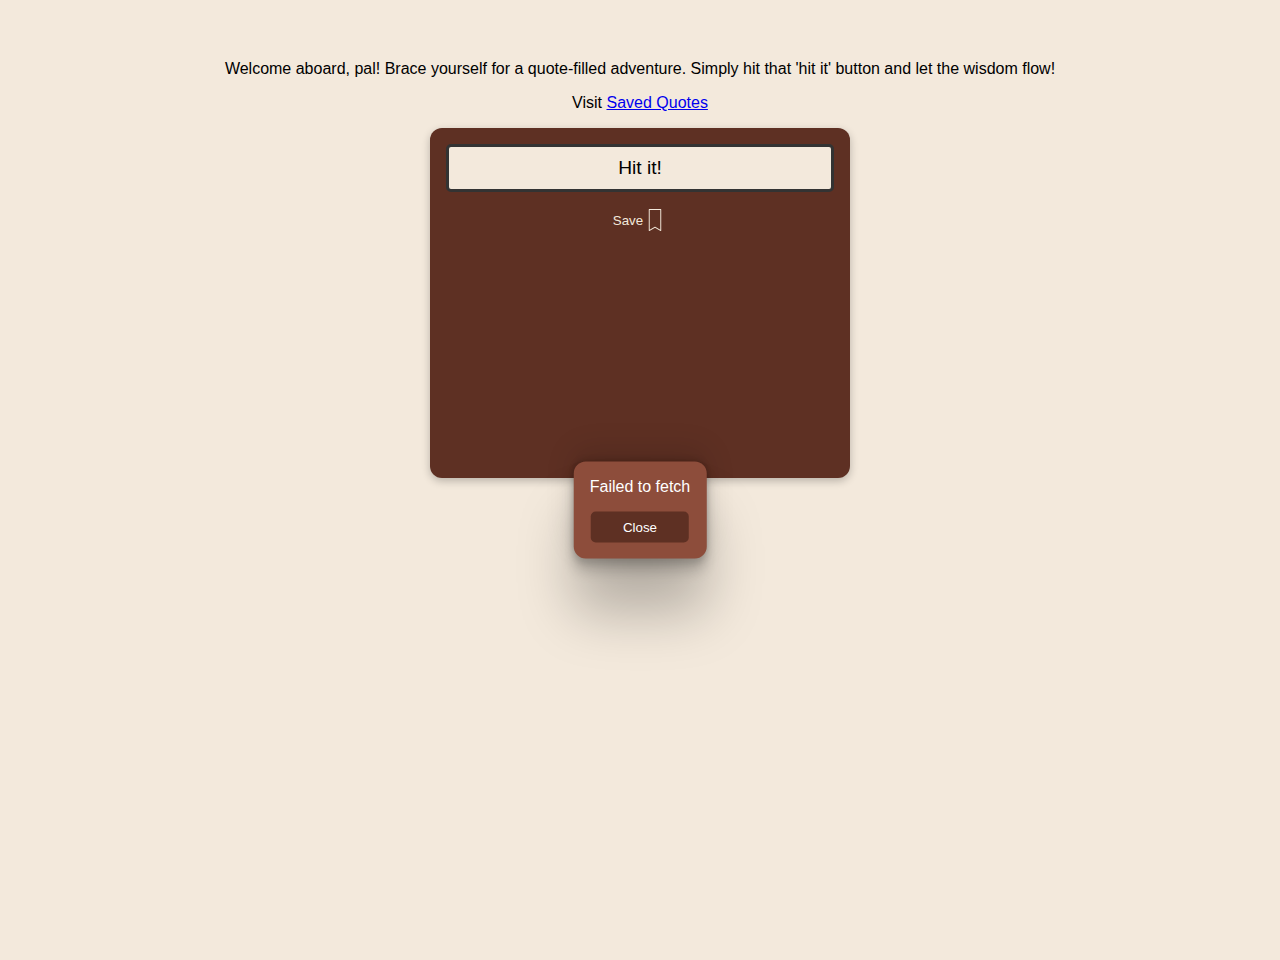
<file: index.html>
<!DOCTYPE html>
<html lang="en">
  <head>
    <meta charset="UTF-8" />
    <meta name="viewport" content="width=device-width, initial-scale=1.0" />
    <title>Series Saga</title>

    <!-- favicon -->
    <link rel="icon" type="image/x-icon" href="assets/media/favicon.ico" />

    <!-- custom stylesheet -->
    <link rel="stylesheet" href="assets/css/main.css" />
  </head>

  <body>
    <div class="error-message-container d-none">
      <span class="error-message"></span>
      <button type="button" class="close-btn">Close</button>
    </div>
    <main id="quote-section">
      <p class="welcome-note">
        Welcome aboard, pal! Brace yourself for a quote-filled adventure. Simply
        hit that 'hit it' button and let the wisdom flow!
      </p>
      <span class="nav-link-container"
        >Visit
        <a href="saved-quotes.html" class="nav-link">Saved Quotes</a></span
      >
      <div class="quote-container">
        <button type="button" class="quote-btn">Hit it!</button>
        <div class="quote-actions">
          <button type="button" class="save-btn">
            Save
            <svg
              xmlns="http://www.w3.org/2000/svg"
              viewBox="0 0 50 50"
              width="24px"
              height="24px"
            >
              <path
                d="M 12.8125 2 C 12.335938 2.089844 11.992188 2.511719 12 3 L 12 47 C 11.996094 47.359375 12.1875 47.691406 12.496094 47.871094 C 12.804688 48.054688 13.1875 48.054688 13.5 47.875 L 25 41.15625 L 36.5 47.875 C 36.8125 48.054688 37.195313 48.054688 37.503906 47.871094 C 37.8125 47.691406 38.003906 47.359375 38 47 L 38 3 C 38 2.449219 37.550781 2 37 2 L 13 2 C 12.96875 2 12.9375 2 12.90625 2 C 12.875 2 12.84375 2 12.8125 2 Z M 14 4 L 36 4 L 36 45.25 L 25.5 39.125 C 25.191406 38.945313 24.808594 38.945313 24.5 39.125 L 14 45.25 Z"
              />
            </svg>
          </button>
        </div>
        <p class="quote-text"></p>
        <span class="quote-author"></span>
        <span class="quote-series"></span>
      </div>
    </main>

    <!-- custom script -->
    <script src="assets/js/shared.js"></script>
    <script src="assets/js/main.js"></script>
  </body>
</html>
</file>
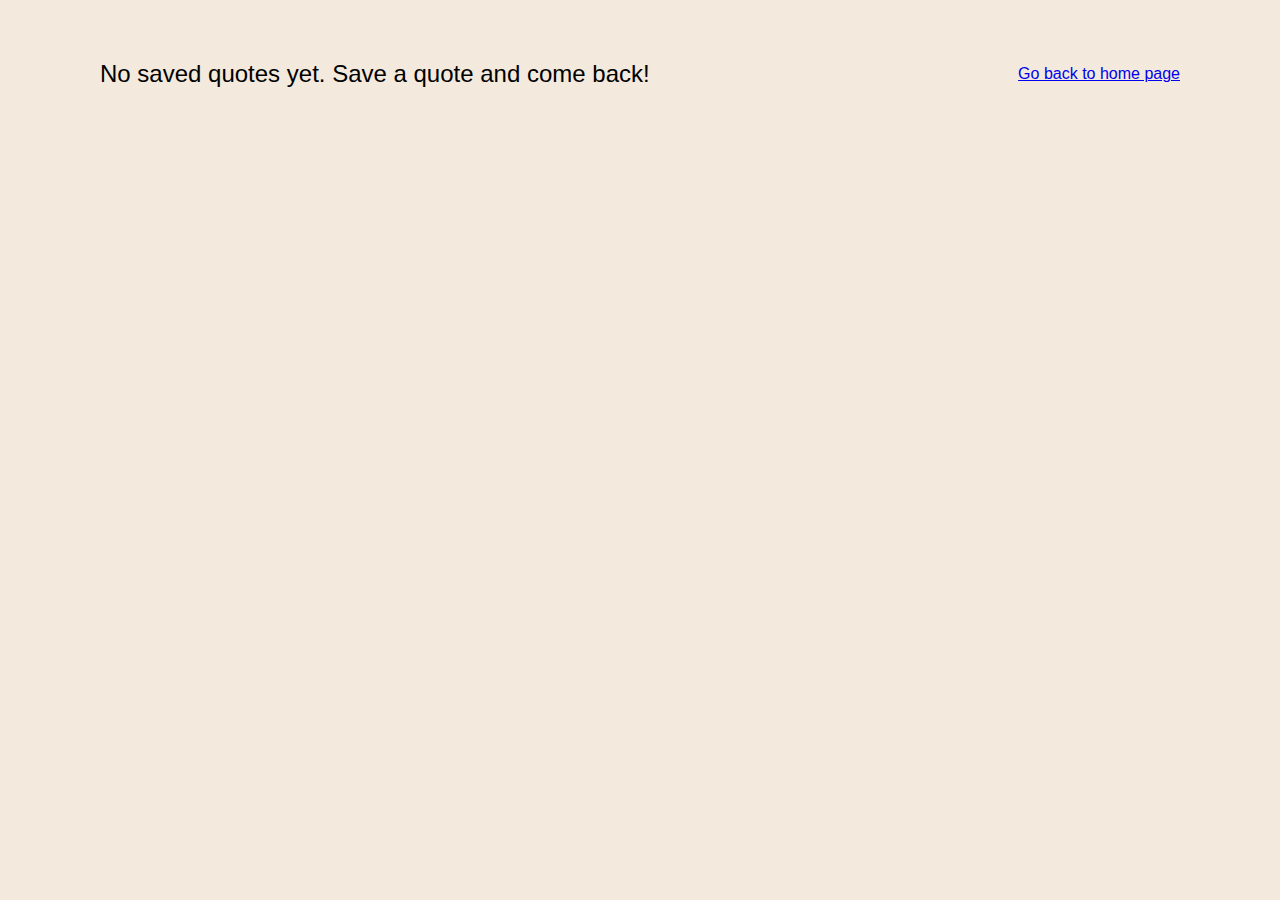
<file: saved-quotes.html>
<!DOCTYPE html>
<html lang="en">

<head>
    <meta charset="UTF-8">
    <meta name="viewport" content="width=device-width, initial-scale=1.0">
    <title>Series Saga | Saved Quotes</title>

    <!-- favicon -->
    <link rel="icon" type="image/x-icon" href="assets/media/favicon.ico">

    <!-- custom stylesheet -->
    <link rel="stylesheet" href="assets/css/main.css">
</head>

<body>
    <main>
        <div class="saved-quotes-container">
            <div class="saved-quotes-header">
                <span class="saved-quotes-title">Saved Quotes</span>
                <a href="index.html">Go back to home page</a>
            </div>
        </div>
    </main>
    <!-- custom script -->
    <script src="assets/js/shared.js"></script>
    <script src="assets/js/saved-quotes.js"></script>
</body>

</html>
</file>
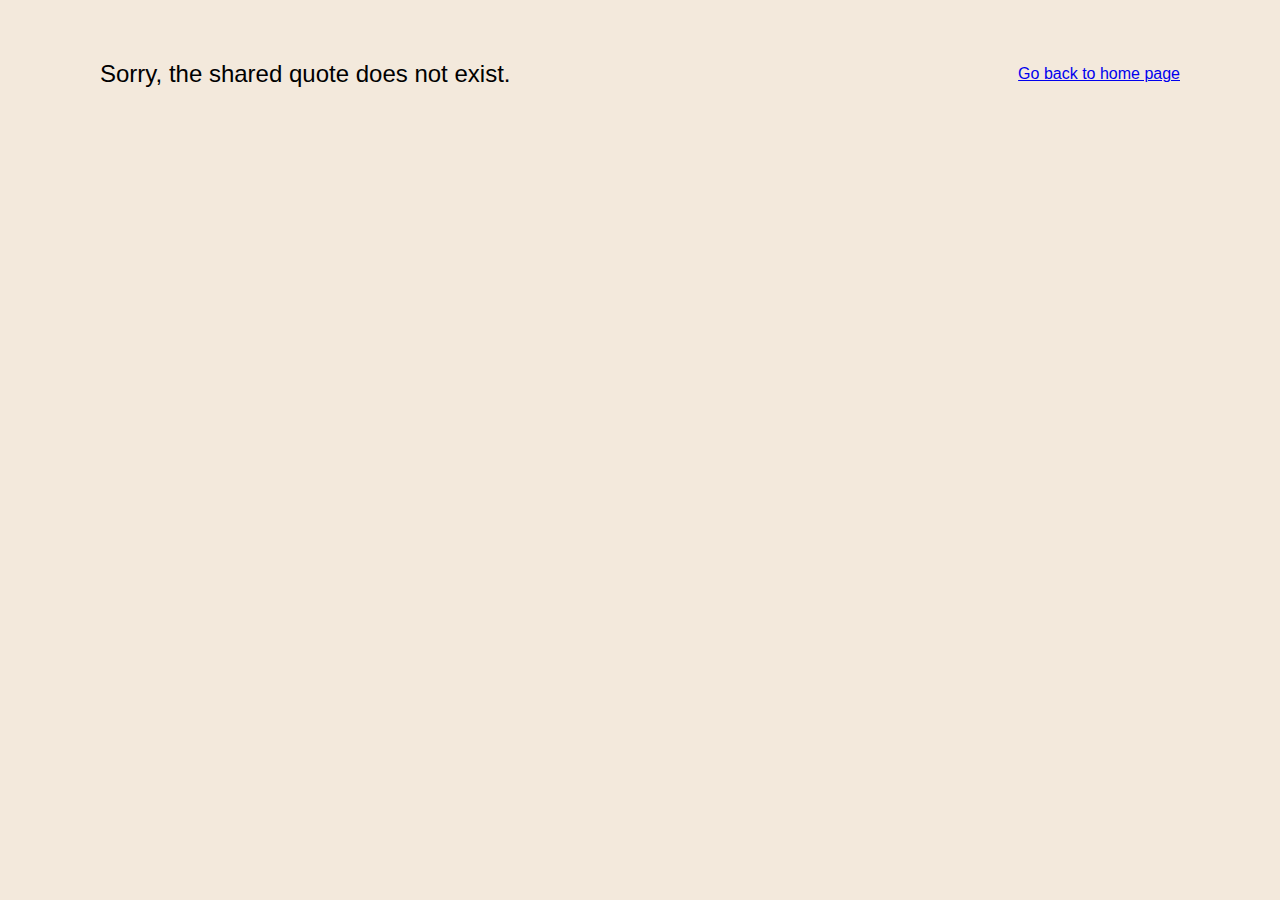
<file: shared-quote.html>
<!DOCTYPE html>
<html lang="en">
  <head>
    <meta charset="UTF-8" />
    <meta name="viewport" content="width=device-width, initial-scale=1.0" />
    <title>Series Saga | Shared Quote</title>

    <!-- favicon -->
    <link rel="icon" type="image/x-icon" href="assets/media/favicon.ico" />

    <!-- custom stylesheet -->
    <link rel="stylesheet" href="assets/css/main.css" />
  </head>

  <body>
    <main>
      <div class="shared-quotes-container">
        <div class="shared-quotes-header">
          <span class="shared-quotes-title">Shared Quote</span>
          <a href="index.html">Go back to home page</a>
        </div>
      </div>
    </main>
    <!-- custom script -->
    <script src="assets/js/shared.js"></script>
    <script src="assets/js/shared-quotes.js"></script>
  </body>
</html>
</file>
<file: assets/css/main.css>
/* Reset default settings */
* {
  margin: 0;
  padding: 0;
  box-sizing: border-box;
}

html {
  height: 100%;
}

/* Main styling */
body {
  height: 100%;
  background-color: #f3e9dc;
  font-family: "Gill Sans", "Gill Sans MT", Calibri, "Trebuchet MS", sans-serif;
  height: 100%;
  position: relative;
}

#quote-section {
  margin-top: 60px;
  display: flex;
  flex-direction: column;
  gap: 16px;
}

.welcome-note {
  padding: 0 2rem;
  text-align: center;
}

.nav-link-container {
  text-align: center;
  display: block;
}

.quote-container,
.saved-quote {
  padding: 1rem;
  background-color: #5e3023;
  min-height: 350px;
  width: 420px;
  border-radius: 12px;
  box-shadow: rgba(0, 0, 0, 0.24) 0px 3px 8px;
  color: #fff;
  display: flex;
  flex-direction: column;
  gap: 1rem;
  margin: auto;
}

.quote-container .quote-btn {
  border: 3px solid #333;
  border-radius: 5px;
  cursor: pointer;
  font-size: 1.2rem;
  background-color: #f3e9dc;
  padding: 10px 35px;
  font-family: "Gill Sans", "Gill Sans MT", Calibri, "Trebuchet MS", sans-serif;
  transition: 300ms;
}

.quote-container .quote-btn:hover {
  background-color: #d9c7ae;
}

.quote-container .quote-actions {
  display: flex;
  gap: 6px;
}

.quote-container .quote-actions .save-btn {
  display: flex;
  align-items: center;
  background-color: transparent;
  color: #f3e9dc;
  fill: #f3e9dc;
  border: none;
  margin: auto;
  cursor: pointer;
}

.quote-container .quote-text,
.saved-quote .quote-text {
  font-size: 1.2rem;
}

.quote-container .quote-author,
.quote-container .quote-series {
  display: block;
  font-size: 1.2rem;
  text-align: center;
}

@media screen and (max-width: 430px) {
  .quote-container {
    width: 90%;
  }
}

/* Dynamic styling */

.error-message-container {
  position: absolute;
  max-width: 90%;
  width: fit-content;
  min-height: fit-content;
  background-color: #8d4d3b;
  border-radius: 12px;
  top: 50%;
  left: 50%;
  transform: translate(-50%, -50%);
  display: flex;
  flex-direction: column;
  justify-content: center;
  align-items: center;
  padding: 16px;
  color: #fff;
  gap: 16px;
  box-shadow: rgba(0, 0, 0, 0.25) 0px 54px 55px,
    rgba(0, 0, 0, 0.12) 0px -12px 30px, rgba(0, 0, 0, 0.12) 0px 4px 6px,
    rgba(0, 0, 0, 0.17) 0px 12px 13px, rgba(0, 0, 0, 0.09) 0px -3px 5px;
}

.error-message-container .close-btn {
  padding: 8px 32px;
  border: none;
  background-color: #5e3023;
  color: #fff;
  border-radius: 5px;
  cursor: pointer;
}

.d-none {
  display: none;
}

/* other pages styling */
.saved-quotes-container,
.shared-quotes-container {
  max-width: 1080px;
  width: 85%;
  margin: auto;
  padding: 60px 0;
}

.saved-quotes-container .saved-quotes-header,
.shared-quotes-container .shared-quotes-header {
  margin-bottom: 16px;
  display: flex;
  align-items: center;
  justify-content: space-between;
}

.saved-quotes-container .saved-quotes-title,
.shared-quotes-container .shared-quotes-title {
  font-size: 24px;
  font-weight: 500;
}

.saved-quote {
  margin-bottom: 16px;
  min-height: 100%;
  min-width: 100%;
}

.saved-quote .quote-author,
.saved-quote .quote-series {
  display: block;
  font-size: 1rem;
}

.share-link {
  text-align: right;
}
</file>
